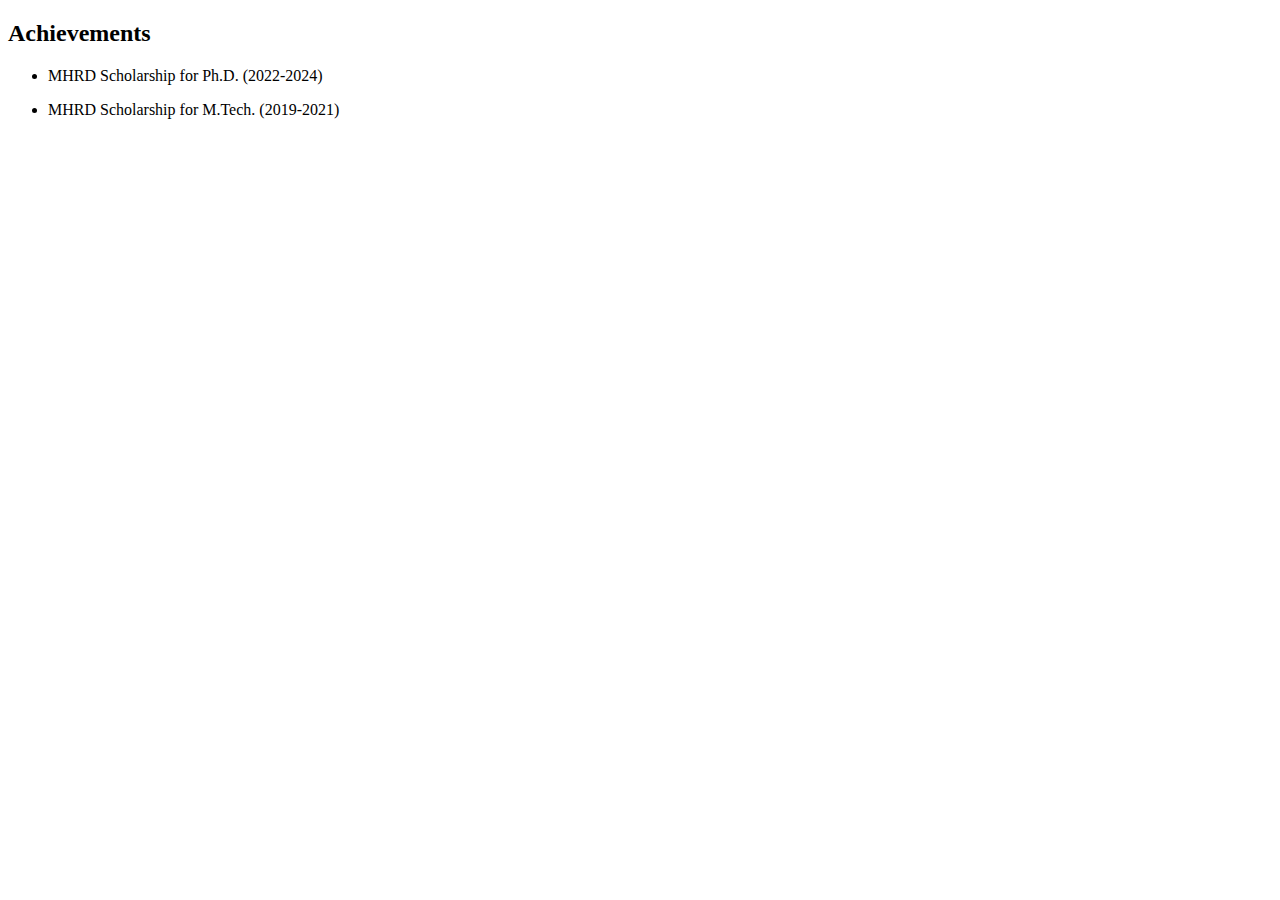
<file: achieve.html>
<!DOCTYPE html>
<!--[if IE 8]> <html lang="en" class="ie8"> <![endif]-->  
<!--[if IE 9]> <html lang="en" class="ie9"> <![endif]-->  
<!--[if !IE]><!--> <html lang="en"> <!--<![endif]-->  

	
<!-- ******HEADER IMPORT CODE START****** -->
	
<head> 

<script src="https://code.jquery.com/jquery-3.3.1.slim.min.js"></script>
<script src="jquery.js"></script> 

<script> 
$(function(){
$("#include_header").load("include_header.html"); 
});
 
$(function(){
$("#include_body").load("include_body.html"); 
});

$(function(){
$("#include_footer").load("include_footer.html"); 
});
	
$(function(){
$("#include_footer_scripts").load("include_footer_scripts.html"); 
});
</script> 

<div id="include_header"></div>
<div id="include_body"></div>

</head> 

<body>                 
	    
<!-- ******HEADER IMPORT CODE END****** -->
    





    <div class="container sections-wrapper">
        <div class="row">
            <div class="primary col-md-12 col-sm-12 col-xs-12">
              <section class="Achievements  section">
                    <div class="section-inner" id="ach">
                        <h2 class="heading">Achievements</h2>
                        <div class="content">
                            <div class="item" >
                                <ul>
				  <li><p class="subDetails">MHRD Scholarship for Ph.D. (2022-2024)</p></li>
				  <li><p class="subDetails">MHRD Scholarship for M.Tech. (2019-2021)</p></li>
				</ul> 
                            </div><!--//item-->
                            
                        </div><!--//content-->  
                    </div><!--//section-inner-->                 
                </section><!--//section-->

   
 
      
</section><!--//section-->
</div><!--//primary-->
</div><!--//row-->
</div><!--//masonry--             
    
    <!-- ******FOOTER****** --> 

	
<div class="footer" id="include_footer"></div>
<div id="include_footer_scripts"></div> 
          
</body>
</html>
</file>
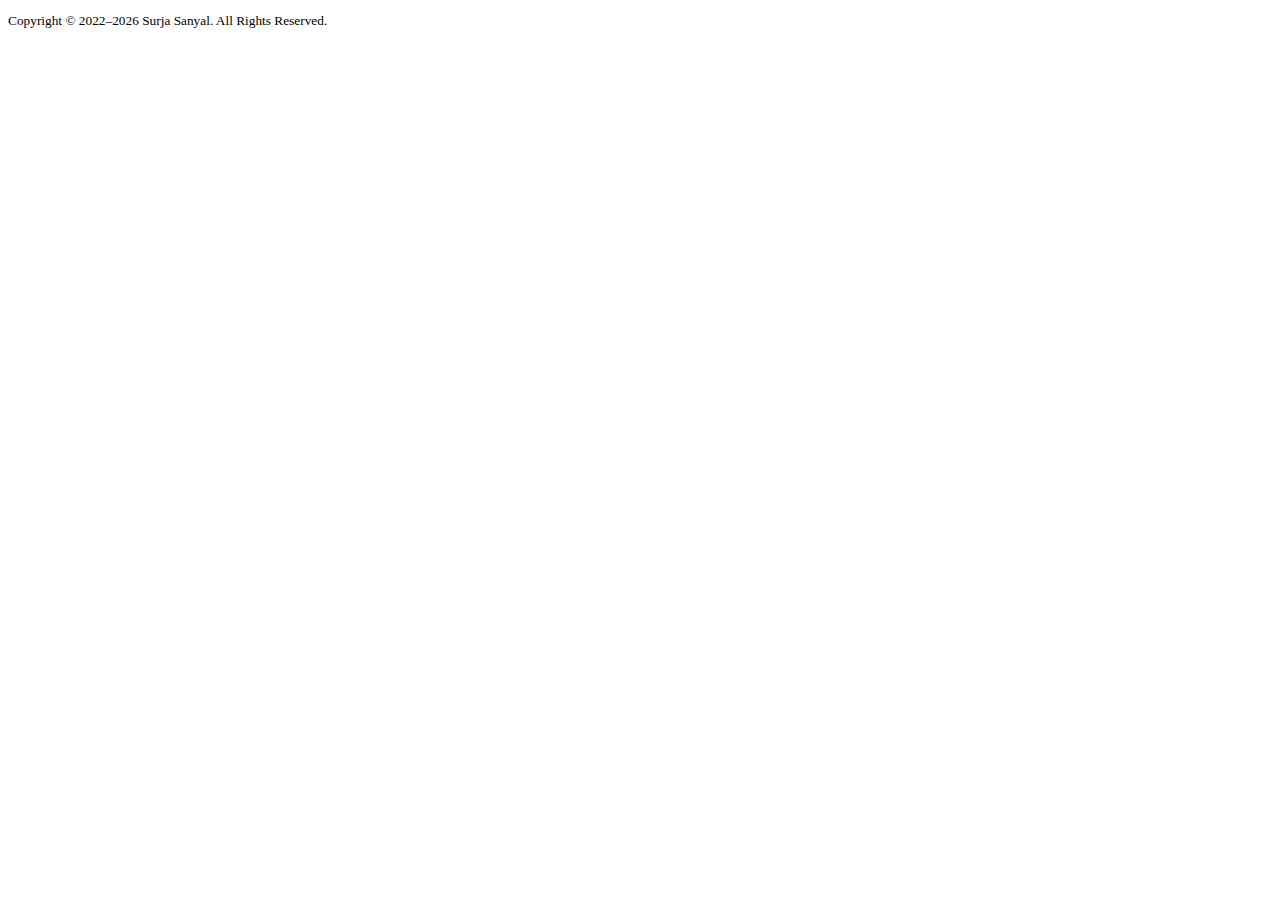
<file: include_footer.html>
<!DOCTYPE html>

<html>

<script>
function getYear() {
  // Get the current date and time
  var today = new Date();

  // Get the current year
  var year = today.getFullYear();

  // Return the year
  return year;
}
</script>
  
  <body>
  
    <footer class="footer">
       <div class="container text-center">
                <small class="copyright">
                  <p>Copyright &copy; 2022&ndash;<span id="year"></span> Surja Sanyal. All Rights Reserved.</p></small>

<script>
// Get the current year and set it to the element with the id "year"
document.getElementById("year").innerHTML = getYear();
</script>


        </div><!--//container-->
    </footer><!--//footer-->
    
  </body>
</html>
</file>
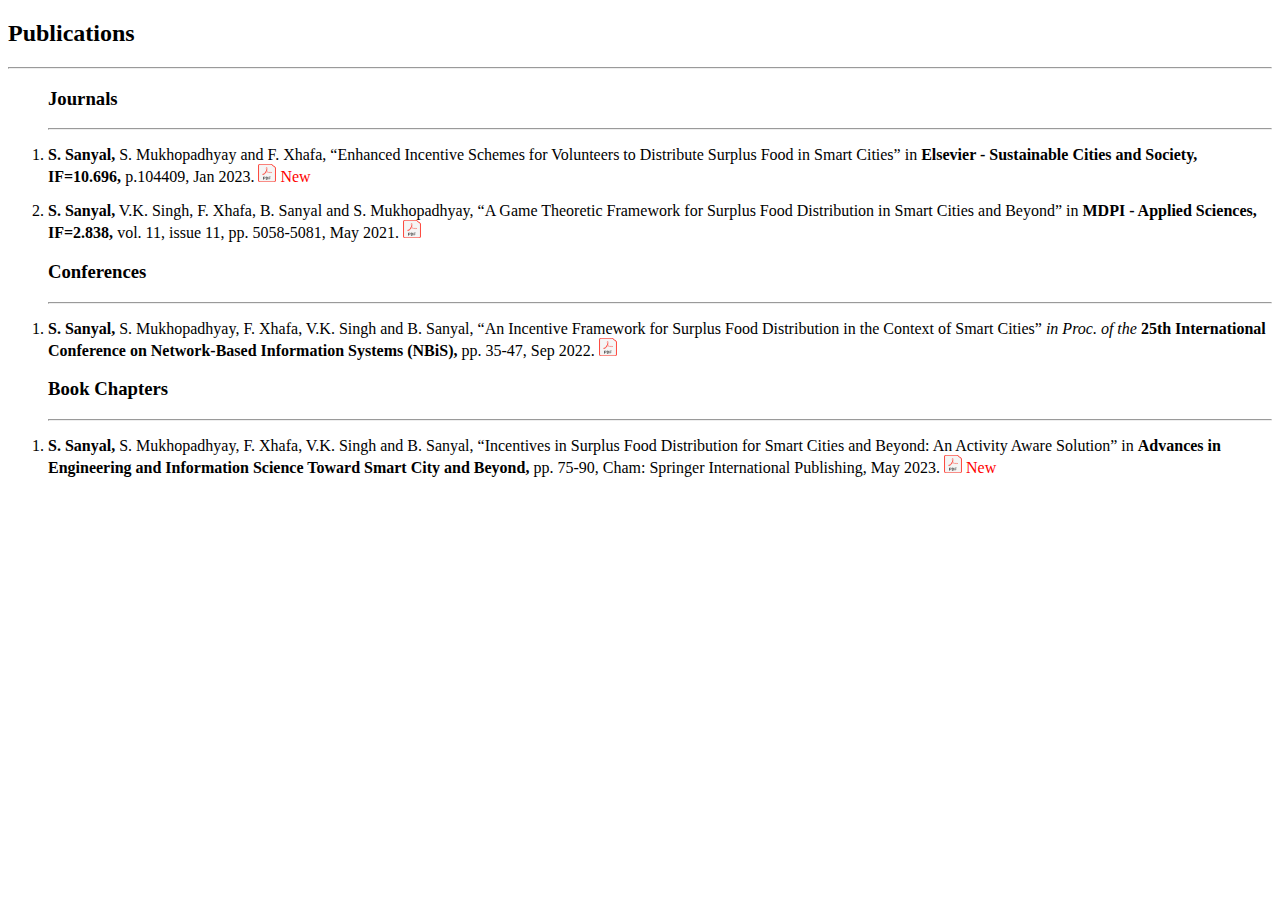
<file: publication.html>
<!DOCTYPE html>
<!--[if IE 8]> <html lang="en" class="ie8"> <![endif]-->  
<!--[if IE 9]> <html lang="en" class="ie9"> <![endif]-->  
<!--[if !IE]><!--> <html lang="en"> <!--<![endif]-->  

	
<!-- ******HEADER IMPORT CODE START****** -->

<head> 
    <!-- Javascript -->          
    <script type="text/javascript" src="assets/plugins/jquery-1.11.1.min.js"></script>
<script src="https://code.jquery.com/jquery-3.3.1.slim.min.js"></script>
<script src="jquery.js"></script> 

<script> 
$(function(){
$("#include_header").load("include_header.html"); 
});
 
$(function(){
$("#include_body").load("include_body.html"); 
});

$(function(){
$("#include_footer").load("include_footer.html"); 
});

$(function(){
$("#include_footer_scripts").load("include_footer_scripts.html"); 
});
</script> 

<div id="include_header"></div>
<div id="include_body"></div>

</head> 

<body>                 
	    
<!-- ******HEADER IMPORT CODE END****** -->


     <div class="container sections-wrapper">
        <div class="row">
            <div class="primary col-md-12 col-sm-12 col-xs-12">
                <section class="latest section">
                    <div class="section-inner" id="pub">
                        <h2 class="heading">Publications</h2>
                        <div class="content">    
                        
                            <div class="profile-content pull-left" >

                              
                                      
                            </div><!--//item-->
                            <hr class="divider" />
                            <div class="item row">
                                
                              <ol class="gradient-list">
				<h3> <span class="label label-default">Journals</span></h3>
				<hr>
				       <li><p class="subDetails"><b> S. Sanyal,</b> S. Mukhopadhyay and F. Xhafa, “Enhanced Incentive Schemes for Volunteers to Distribute Surplus Food in Smart Cities” in <b>Elsevier - Sustainable Cities and Society, IF=10.696,</b> p.104409, Jan 2023. <a href="https://www.sciencedirect.com/science/article/pii/S2210670723000203" target="_blank"><img src="assets/pdf.png" width="18" height="18"/></a> <blink style="color:red"> New</blink> </p></li>  
				  <li><p class="subDetails"><b> S. Sanyal,</b> V.K. Singh, F. Xhafa, B. Sanyal and S. Mukhopadhyay, “A Game Theoretic Framework for Surplus Food Distribution in Smart Cities and Beyond” in <b>MDPI - Applied Sciences, IF=2.838,</b> vol. 11, issue 11, pp. 5058-5081, May 2021. <a href="https://www.mdpi.com/2076-3417/11/11/5058" target="_blank"><img src="assets/pdf.png" width="18" height="18"/></a> </p></li>
			      </ol> 
			      <ol class="gradient-list">
				<h3> <span class="label label-default">Conferences</span></h3>
				<hr>
                                <li><p class="subDetails"><b> S. Sanyal,</b> S. Mukhopadhyay, F. Xhafa, V.K. Singh and B. Sanyal, “An Incentive Framework for Surplus Food Distribution in the Context of Smart Cities” <em>in Proc. of the </em><b>25th International Conference on Network-Based Information Systems (NBiS),</b> pp. 35-47, Sep 2022. <a href="https://link.springer.com/chapter/10.1007/978-3-031-14314-4_4" target="_blank"><img src="assets/pdf.png" width="18" height="18"/></a> </p></li>     
                                
                              </ol> 
				    
			      <ol class="gradient-list">
				<h3> <span class="label label-default">Book Chapters</span></h3>
				<hr>
                                <li><p class="subDetails"><b> S. Sanyal,</b> S. Mukhopadhyay, F. Xhafa, V.K. Singh and B. Sanyal, “Incentives in Surplus Food Distribution for Smart Cities and Beyond: An Activity Aware Solution” in <b>Advances in Engineering and Information Science Toward Smart City and Beyond,</b> pp. 75-90, Cham: Springer International Publishing, May 2023. <a href="https://link.springer.com/chapter/10.1007/978-3-031-29301-6_4" target="_blank"><img src="assets/pdf.png" width="18" height="18"/></a> <blink style="color:red"> New</blink> </p></li>
                                
                              </ol> 
                        </div><!--//content-->  
                    </div><!--//section-inner-->                 
                </section><!--//section-->		
  
 
      
</section><!--//section-->
</div><!--//primary-->
</div><!--//row-->
</div><!--//masonry--             
    
    <!-- ******FOOTER****** --> 

<div class="footer" id="include_footer"></div>
<div id="include_footer_scripts"></div>




</body>
</html>
</file>
